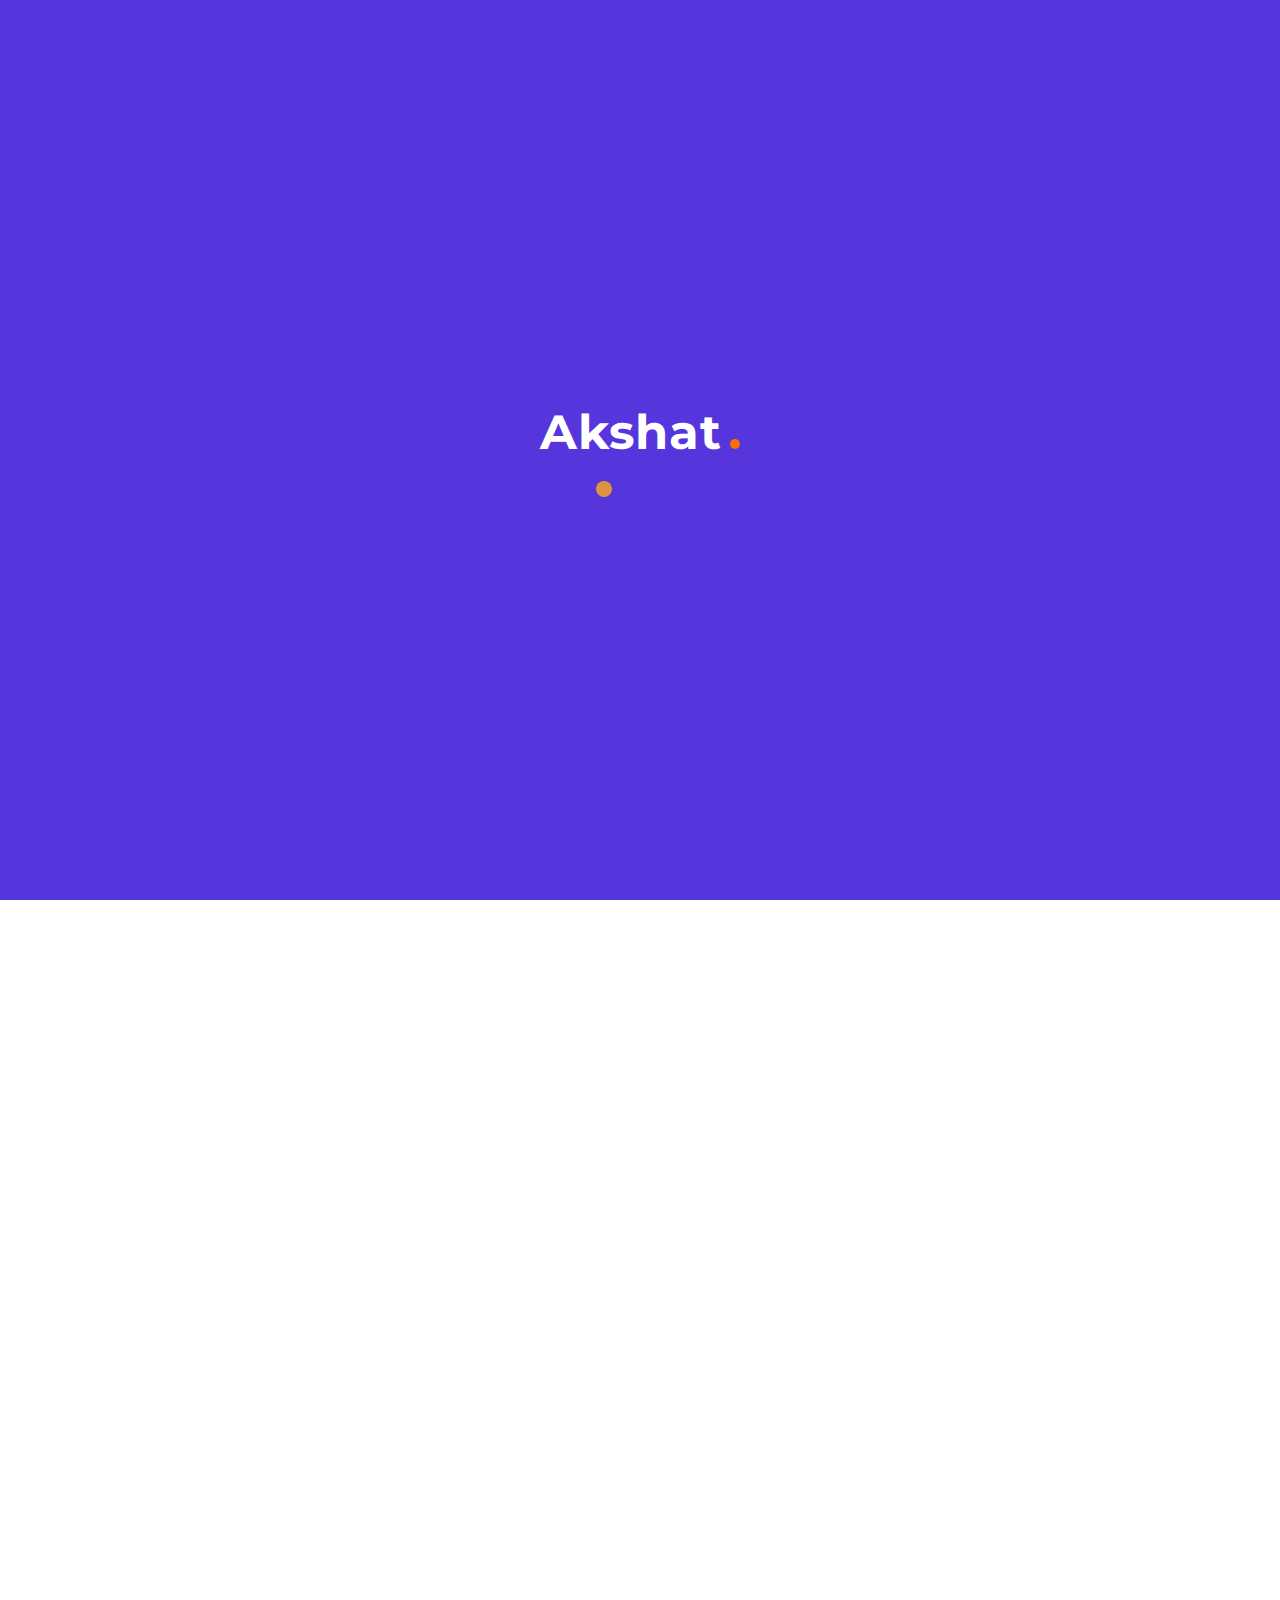
<file: index.html>
<!DOCTYPE html>

<html lang="en">

  <head>

    <meta charset="UTF-8" />

    <meta http-equiv="X-UA-Compatible" content="IE=edge" />

    <meta name="viewport" content="width=device-width, initial-scale=1.0" />

    <meta name="theme-color" content="#ffffff" />

    <title>Akshat Sharma | Front-End Developer</title>

    <link rel="stylesheet" href="css/style.css" />

    <link rel="stylesheet" href="css/phone.css" />

    <link rel="stylesheet" href="css/tablet.css" />

    <link rel="stylesheet" href="css/desktop.css" />

    <link

      rel="stylesheet"

      href="https://cdnjs.cloudflare.com/ajax/libs/font-awesome/6.2.1/css/all.min.css"

      integrity="sha512-MV7K8+y+gLIBoVD59lQIYicR65iaqukzvf/nwasF0nqhPay5w/9lJmVM2hMDcnK1OnMGCdVK+iQrJ7lzPJQd1w=="

      crossorigin="anonymous"

      referrerpolicy="no-referrer"

    />

    <link

      rel="apple-touch-icon"

      sizes="180x180"

      href="favicon-img/apple-touch-icon.png"

    />

    <link

      rel="icon"

      type="image/png"

      sizes="32x32"

      href="favicon-img/favicon-32x32.png"

    />

    <link

      rel="icon"

      type="image/png"

      sizes="16x16"

      href="favicon-img/favicon-16x16.png"

    />

    <link rel="manifest" href="favicon-img/site.webmanifest" />

    <link

      rel="mask-icon"

      href="favicon-img/safari-pinned-tab.svg"

      color="#5bbad5"

    />

  </head>

  <body>

    <div class="preloader">

      <div class="preloader-content">

        <div class="brand-name">Akshat<span class="circle-blob"></span></div>

        <div class="loading">

          <span></span>

          <span></span>

          <span></span>

        </div>

      </div>

    </div>



    <div class="fixed-links fixed">

      <a href="#/"><i class="fa-brands fa-github"></i></a>

      <a href="#/"><i class="fa-brands fa-instagram"></i></a>

      <a href="#/"><i class="fa-brands fa-twitter"></i></a>

      <a href="#/"><i class="fa-brands fa-stack-overflow"></i></a>

      <a href="#/"><i class="fa-brands fa-linkedin-in"></i></a>

      <div class="line"></div>

    </div>



    <div class="fixed-mail fixed">

      <a href="mailto:webdevakshat@gmail.com" target="_blank"

        >webdevakshat@gmail.com</a

      >

      <div class="line"></div>

    </div>



    <dialog id="hire-modal">

      <div class="dismiss"><i class="fa fa-xmark"></i></div>

      <p>Which way you want to contact me?</p>

      <div class="ways">

        <a href="tel:+919811721466"><i class="fa-solid fa-phone"></i></a>

        <a href="mailto:webdevakshat@gmail.com" target="_blank">

          <i class="fa-solid fa-envelope"></i>

        </a>

        <a

          href="https://api.whatsapp.com/send/?phone=919811721466&text&type=phone_number&app_absent=0"

          target="_blank"

        >

          <i class="fa-brands fa-whatsapp"></i>

        </a>

      </div>

    </dialog>



    <header>

      <section id="header-wrapper">

        <nav>

          <div class="brand-name">Akshat<span class="circle-blob"></span></div>

          <div class="navbar-toggler">

            <span></span>

            <span></span>

            <span></span>

          </div>

          <ul>

            <li class="overflow-hidden">

              <a href="#intro" class="active home-links">Home</a>

            </li>

            <li class="overflow-hidden">

              <a class="home-links" href="#about">About</a>

            </li>

            <li class="overflow-hidden">

              <a class="home-links" href="#services">Services</a>

            </li>

            <li class="overflow-hidden">

              <a class="home-links" href="#projects">Projects</a>

            </li>

            <li class="overflow-hidden"><a href="blogs.html">Blogs</a></li>

          </ul>



          <a class="contact hvr-bounce-to-bottom home-links" href="#footer">

            Let's Talk

          </a>

        </nav>

      </section>

    </header>



    <main>

      <section id="intro" class="container">

        <div class="overflow-hidden">

          <h1 class="title-one fade-animate">Hi, my name is</h1>

        </div>



        <div class="overflow-hidden">

          <h2 class="title-two fade-animate">Akshat Sharma.</h2>

        </div>

        <div class="overflow-hidden">

          <h3 class="title-three fade-animate">I build things for the web.</h3>

        </div>

        <div class="overflow-hidden">

          <p class="subtitle fade-animate">

            I'm a Front-End Developer based in India. Specialized in HTML5,

            CSS3, <br />

            Javascript, React Js , Redux Toolkit and Tailwind CSS. I can build amazing responsive

            websites <br />

            and Canva designs.

          </p>

        </div>

        <div class="overflow-hidden">

          <div class="intro-btn fade-animate">

            <a class="hire-btn btn" href="#/"

              ><i class="fa-solid fa-arrow-up-right-from-square icon"></i>Hire

              Me</a

            >

            <a

              class="resume-btn btn"

              href="Resume.pdf"

              download="Resume - Akshat Sharma "

            >

              <i class="fa-solid fa-download download icon"></i> Resume</a

            >

          </div>

        </div>

      </section>



      <section id="about" class="overflow-hidden main-container container">

        <div class="about-boxes grid reveal">

          <div class="text-side about-part">

            <div class="big-title">

              <p>About Me</p>

              <span class="decor"></span>

            </div>

            <p class="about-text-1 about-text">

              Hello! My name is Akshat and I love creating modern websites.

              My<br />

              interest in web development is started in 2022 when I decided to

              <br />

              do something fun in my holidays but then I started getting much

              <br />

              pleasure doing it and it became my passion and I spend my lot of

              <br />

              time coding. The time I invested in coding taught me so much

              <br />

              about html, css, Javascript and much more

            </p>

            <p class="about-text-2 about-text">

              Right now i am a Front-End Developer and my goal is to be a

              Full-Stack <br />

              Developer. I've learnt so much in my whole journey and made a lot

              of

              <br />

              amazing websites and gained experience. My main focus these days

              <br />

              is to Learn Typescript and build some interactive and complex projects.

            </p>

            <p class="about-text-3 about-text">

              I am looking for clients to to work with. If you have any project

              don't <br />

              forget to <a class="para-link" href="mailto : webdevakshat@gmail.com">contact</a> me.

            </p>

          </div>

          <div class="image-side about-part">

            <img src="images/my-img.png" alt="my-img" />

          </div>

        </div>

      </section>



      <section id="services" class="main-container container">

        <div class="services-wrapper reveal">

          <p class="main-heading">Look at my Services</p>

          <p class="sub-heading">

            If you are looking for someone who will help you build your <br />

            digital web presence than congratulations!

          </p>



          <div class="boxes">

            <div class="services-box service-box-1 card">

              <img src="images/service-logo-1.png" alt="" />

              <p>Website Development</p>

              <p>

                I can build a website using HTML5 , CSS3 and Javascript and React Js. With my

                amazing skills i can make websites responsive with a beautiful

                UI. I am very good at converting designs to code.

              </p>

            </div>

            <div class="services-box service-box-3 card top-m">

              <img src="images/service-logo-3.png" alt="" />

              <p>Canva Designs</p>

              <p>

                I can make logos, resumes, banners and shorts videos for your yt

                channel with the help of canva. Canva help me to deliver the

                work faster and in good quality.

              </p>

            </div>

          </div>

        </div>

      </section>



      <section id="projects" class="main-container container">

        <div class="projects-wrapper reveal">

          <p class="main-heading">Projects</p>

          <div class="boxes project-box">

            <div class="projects project-1 card">

              <div class="top-icons">

                <div class="left-icon">

                  <img src="images/folder.svg" alt="folder-svg" />

                </div>

                <div class="right-icon">

                  <a

                    href="https://github.com/akshatsharma1290/CoinMatrix"

                    target="_blank"

                  >

                    <svg

                      xmlns="http://www.w3.org/2000/svg"

                      role="img"

                      viewBox="0 0 24 24"

                      fill="none"

                      stroke="currentColor"

                      stroke-width="2"

                      stroke-linecap="round"

                      stroke-linejoin="round"

                      class="feather feather-github"

                    >

                      <title>GitHub</title>

                      <path

                        d="M9 19c-5 1.5-5-2.5-7-3m14 6v-3.87a3.37 3.37 0 0 0-.94-2.61c3.14-.35 6.44-1.54 6.44-7A5.44 5.44 0 0 0 20 4.77 5.07 5.07 0 0 0 19.91 1S18.73.65 16 2.48a13.38 13.38 0 0 0-7 0C6.27.655.09 1 5.09 1A5.07 5.07 0 0 0 5 4.77a5.44 5.44 0 0 0-1.5 3.78c0 5.42 3.3 6.61 6.44 7A3.37 3.37 0 0 0 9 18.13V22"

                      ></path>

                    </svg>

                  </a>

                  <a

                    href="https://coinmatrix-crypto-search.vercel.app"

                    target="_blank"

                  >

                    <svg

                      xmlns="http://www.w3.org/2000/svg"

                      role="img"

                      viewBox="0 0 24 24"

                      fill="none"

                      stroke="currentColor"

                      stroke-width="2"

                      stroke-linecap="round"

                      stroke-linejoin="round"

                      class="feather feather-external-link"

                    >

                      <title>External Link</title>

                      <path

                        d="M18 13v6a2 2 0 0 1-2 2H5a2 2 0 0 1-2-2V8a2 2 0 0 1 2-2h6"

                      ></path>

                      <polyline points="15 3 21 3 21 9"></polyline>

                      <line x1="10" y1="14" x2="21" y2="3"></line>

                    </svg>

                  </a>

                </div>

              </div>



              <div class="text-part">

                <p class="p-title">Coin Matrix</p>

                <p class="p-sub-title">

                  It is a crypto Search Website that enables user to almost look for every crypto currency prices and their details. It contains very beautiful user interface. Coin gecko api is integrated to fetch the crypto details.

                </p>

                <div class="technologies">

                  <p>React Js</p>

                  <p>Tailwind CSS</p>

                  <p>Coingecko Api</p>

                </div>

              </div>

            </div>

            <div class="projects project-2 card top-m">

              <div class="top-icons">

                <div class="left-icon">

                  <img src="images/folder.svg" alt="folder-svg" />

                </div>

                <div class="right-icon">

                  <a

                    href="https://github.com/akshatsharma1290/Code-Quiz/"

                    target="_blank"

                  >

                    <svg

                      xmlns="http://www.w3.org/2000/svg"

                      role="img"

                      viewBox="0 0 24 24"

                      fill="none"

                      stroke="currentColor"

                      stroke-width="2"

                      stroke-linecap="round"

                      stroke-linejoin="round"

                      class="feather feather-github"

                    >

                      <title>GitHub</title>

                      <path

                        d="M9 19c-5 1.5-5-2.5-7-3m14 6v-3.87a3.37 3.37 0 0 0-.94-2.61c3.14-.35 6.44-1.54 6.44-7A5.44 5.44 0 0 0 20 4.77 5.07 5.07 0 0 0 19.91 1S18.73.65 16 2.48a13.38 13.38 0 0 0-7 0C6.27.655.09 1 5.09 1A5.07 5.07 0 0 0 5 4.77a5.44 5.44 0 0 0-1.5 3.78c0 5.42 3.3 6.61 6.44 7A3.37 3.37 0 0 0 9 18.13V22"

                      ></path>

                    </svg>

                  </a>

                  <a

                    href="https://akshatsharma1290.github.io/Code-Quiz/"

                    target="_blank"

                  >

                    <svg

                      xmlns="http://www.w3.org/2000/svg"

                      role="img"

                      viewBox="0 0 24 24"

                      fill="none"

                      stroke="currentColor"

                      stroke-width="2"

                      stroke-linecap="round"

                      stroke-linejoin="round"

                      class="feather feather-external-link"

                    >

                      <title>External Link</title>

                      <path

                        d="M18 13v6a2 2 0 0 1-2 2H5a2 2 0 0 1-2-2V8a2 2 0 0 1 2-2h6"

                      ></path>

                      <polyline points="15 3 21 3 21 9"></polyline>

                      <line x1="10" y1="14" x2="21" y2="3"></line>

                    </svg>

                  </a>

                </div>

              </div>



              <div class="text-part">

                <p class="p-title">Code Quiz | Quiz Builder</p>

                <p class="p-sub-title">

                  An Interesting Quiz App that contains awesome quizzes that can

                  help users test their coding skills. And it capable of

                  building custom quizzes by users. The quiz dynamically adds

                  into the data. So other users can attempt each others quiz.

                  Google Sheets have been used as a database.

                </p>

                <div class="technologies">

                  <p>Javascript</p>

                  <p>Google Sheets</p>

                </div>

              </div>

            </div>

            <div class="projects project-3 card">

              <div class="top-icons">

                <div class="left-icon">

                  <img src="images/folder.svg" alt="folder-svg" />

                </div>

                <div class="right-icon">

                  <a

                    href="https://github.com/akshatsharma1290/ForecastFusion"

                    target="_blank"

                  >

                    <svg

                      xmlns="http://www.w3.org/2000/svg"

                      role="img"

                      viewBox="0 0 24 24"

                      fill="none"

                      stroke="currentColor"

                      stroke-width="2"

                      stroke-linecap="round"

                      stroke-linejoin="round"

                      class="feather feather-github"

                    >

                      <title>GitHub</title>

                      <path

                        d="M9 19c-5 1.5-5-2.5-7-3m14 6v-3.87a3.37 3.37 0 0 0-.94-2.61c3.14-.35 6.44-1.54 6.44-7A5.44 5.44 0 0 0 20 4.77 5.07 5.07 0 0 0 19.91 1S18.73.65 16 2.48a13.38 13.38 0 0 0-7 0C6.27.655.09 1 5.09 1A5.07 5.07 0 0 0 5 4.77a5.44 5.44 0 0 0-1.5 3.78c0 5.42 3.3 6.61 6.44 7A3.37 3.37 0 0 0 9 18.13V22"

                      ></path>

                    </svg>

                  </a>

                  <a

                    href="https://forecast-fusion.vercel.app/"

                    target="_blank"

                  >

                    <svg

                      xmlns="http://www.w3.org/2000/svg"

                      role="img"

                      viewBox="0 0 24 24"

                      fill="none"

                      stroke="currentColor"

                      stroke-width="2"

                      stroke-linecap="round"

                      stroke-linejoin="round"

                      class="feather feather-external-link"

                    >

                      <title>External Link</title>

                      <path

                        d="M18 13v6a2 2 0 0 1-2 2H5a2 2 0 0 1-2-2V8a2 2 0 0 1 2-2h6"

                      ></path>

                      <polyline points="15 3 21 3 21 9"></polyline>

                      <line x1="10" y1="14" x2="21" y2="3"></line>

                    </svg>

                  </a>

                </div>

              </div>



              <div class="text-part">

                <p class="p-title">Forecast Fusion</p>

                <p class="p-sub-title">

                 A fully functional and informative web app that is capable of showing forecast, air quality etc. Real time data is fetching from weatherapi and support auto location detection and easy to switch between locations.

                </p>

                <div class="technologies">

                  <p>React Js</p>

                  <p>Tailwind CSS</p>

                  <p>weather api</p>

                </div>

              </div>

            </div>

            <div class="projects project-4 card">

              <div class="top-icons">

                <div class="left-icon">

                  <img src="images/folder.svg" alt="folder-svg" />

                </div>

                <div class="right-icon">

                  <a

                    href="https://github.com/akshatsharma1290/Pomodoro"

                    target="_blank"

                  >

                    <svg

                      xmlns="http://www.w3.org/2000/svg"

                      role="img"

                      viewBox="0 0 24 24"

                      fill="none"

                      stroke="currentColor"

                      stroke-width="2"

                      stroke-linecap="round"

                      stroke-linejoin="round"

                      class="feather feather-github"

                    >

                      <title>GitHub</title>

                      <path

                        d="M9 19c-5 1.5-5-2.5-7-3m14 6v-3.87a3.37 3.37 0 0 0-.94-2.61c3.14-.35 6.44-1.54 6.44-7A5.44 5.44 0 0 0 20 4.77 5.07 5.07 0 0 0 19.91 1S18.73.65 16 2.48a13.38 13.38 0 0 0-7 0C6.27.655.09 1 5.09 1A5.07 5.07 0 0 0 5 4.77a5.44 5.44 0 0 0-1.5 3.78c0 5.42 3.3 6.61 6.44 7A3.37 3.37 0 0 0 9 18.13V22"

                      ></path>

                    </svg>

                  </a>

                  <a

                    href="https://akshatsharma1290.github.io/Pomodoro"

                    target="_blank"

                  >

                    <svg

                      xmlns="http://www.w3.org/2000/svg"

                      role="img"

                      viewBox="0 0 24 24"

                      fill="none"

                      stroke="currentColor"

                      stroke-width="2"

                      stroke-linecap="round"

                      stroke-linejoin="round"

                      class="feather feather-external-link"

                    >

                      <title>External Link</title>

                      <path

                        d="M18 13v6a2 2 0 0 1-2 2H5a2 2 0 0 1-2-2V8a2 2 0 0 1 2-2h6"

                      ></path>

                      <polyline points="15 3 21 3 21 9"></polyline>

                      <line x1="10" y1="14" x2="21" y2="3"></line>

                    </svg>

                  </a>

                </div>

              </div>



              <div class="text-part">

                <p class="p-title">Pomodoro Timer</p>

                <p class="p-sub-title">

                 A pomodoro timer which helps you focus on your work by using a effective technique called pomodoro. Customizable Timings , Fonts and colors.

                </p>

                <div class="technologies">

                  <p>HTML</p>

                  <p>CSS</p>

                  <p>Javascript</p>

                </div>

              </div>

            </div>

          </div>

        </div>

      </section>

    </main>



    <footer class="main-container container" id="footer">

      <section class="footer-wrapper reveal">

        <p class="main-heading">Get In Touch</p>

        <p class="sub-heading">

          Right now I'm looking for opportunities. If you have any project or

          <br />

          have a question or just want to say Hi, My inbox is always open.

        </p>

        <a

          href="mailto:webdevakshat@gmail.com"

          class="contact hvr-bounce-to-bottom"

          >Say Hello</a

        >



        <p class="copyright">Built By Akshat Sharma</p>

      </section>

    </footer>



    <script src="js/index.js"></script>

  </body>

</html>
</file>
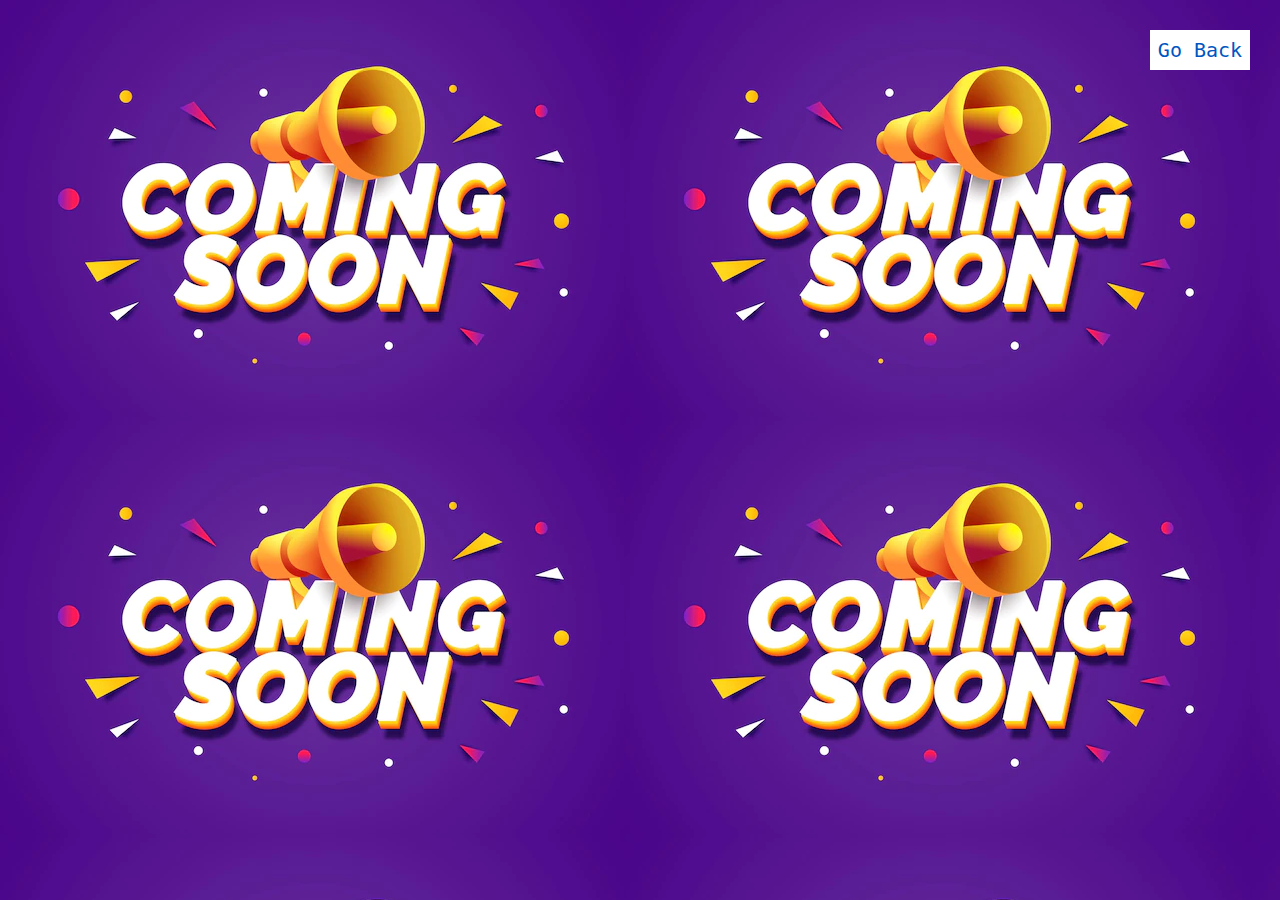
<file: blogs.html>
<!DOCTYPE html>
<html lang="en">
<head>
    <meta charset="UTF-8">
    <meta http-equiv="X-UA-Compatible" content="IE=edge">
    <meta name="viewport" content="width=device-width, initial-scale=1.0">
    <title>Coming Soon!</title>
    <style>

        body{
            background-image: url('images/coming-soon.webp');
        }
        a{
            position: absolute;
            top: 30px;
            right: 30px;
            width: 100px;
            height: 40px;
            background-color: white;
            display: flex ;
            justify-content:center;
            align-items: center;
            text-decoration: none;
            color: #0055c0;
            font-family: monospace;
            font-size: 20px;

        }

    </style>
</head>
<body>
 
    <a href="index.html">Go Back</a>

</body>
</html>
</file>
<file: css/phone.css>
@media (width <=767px) {
  :root {
    --transition-3: opacity 0.7s cubic-bezier(0.645, 0.045, 0.355, 1) 0.3s,
      transform 0.7s cubic-bezier(0.645, 0.045, 0.355, 1) 0.3s;
  }

  .sticky a {
    color: black !important;
  }
  .sticky .activenav span {
    background-color: black !important;
  }
  nav {
    width: 100vw;
    height: 55px;
  }
  nav::after {
    bottom: 0px;
    z-index: -1;
  }
  nav ul {
    position: absolute;
    flex-direction: column;
    top: 0px;
    right: 0px;
    width: 100vw;
    height: 100vh;
    overflow: hidden;
    transition: 0.5s;
    background-color: white;
    align-items: center;
    display: none;
    z-index: 100;
  }
  .ul-show {
    display: flex;
  }
  nav ul > li {
    display: flex;
    justify-content: center;
    padding: 10px 0;
  }
  nav ul > li:nth-child(1) {
    margin-top: 100px;
  }
  nav ul > li > a {
    font-size: 19px;
  }
  .contact {
    width: 150px;
    margin: 15px auto;
    width: 70vw;
    font-size: 18px;
  }
  .brand-name {
    font-size: 26px;
    padding: 0 13px;
  }

  .navbar-toggler {
    position: relative;
    width: 40px;
    height: 50px;
    margin-right: 20px;
    display: flex;
    justify-content: center;
    align-items: center;
    overflow: hidden;
    z-index: 101;
  }
  .navbar-toggler span {
    position: absolute;
    width: 30px;
    height: 4px;
    background-color: black;
    transition: 0.5s;
  }

  .navbar-toggler span:nth-child(1) {
    transform: translateY(-10px);
  }

  .navbar-toggler span:nth-child(2) {
    transform: translateY(10px);
  }

  .navbar-toggler.activenav span:nth-child(3) {
    transform: translateX(60px);
  }

  .navbar-toggler.activenav span:nth-child(1) {
    transform: translateY(0px) rotate(45deg);
    transition: 0.5s;
    transition-delay: 0.25ms;
  }

  .navbar-toggler.activenav span:nth-child(2) {
    transform: translateY(0px) rotate(315deg);
    transition: 0.5s;
    transition-delay: 0.125ms;
  }

  /* Intro  */

  #intro {
    padding: 10px 15px;
  }
  .title-one {
    font-size: 20px;
  }
  .title-two {
    font-size: 37px;
  }
  .title-three {
    font-size: 33px;
  }
  .subtitle {
    font-weight: 500;
  }
  br {
    display: none;
  }
  .intro-btn {
    gap: 15px;
  }
  .btn {
    width: 200px;
  }

  /* Hire Modal  */

  #hire-modal {
    padding: 50px 20px;
  }
  #hire-modal p {
    font-size: 16px;
  }
  .ways {
    gap: 25px;
  }
  .ways a {
    font-size: 25px;
    width: 150px;
  }

  /* About  */
  .reveal {
    transition: var(--transition-3);
  }

  #about {
    margin-top: 75px;
  }
  .about-boxes {
    flex-direction: column;
    align-items: unset;
    padding: 0 15px;
  }
  .big-title {
    overflow: hidden;
    display: grid;
    grid-template-columns: 130px 1fr;
    gap: 10px;
  }
  .big-title p {
    font-size: 25px;
  }
  .decor {
    width: 30vw;
  }

  .about-text {
    font-size: 17px;
    padding: 0 8px;
  }
  .image-side {
    display: flex;
    align-self: center;
    margin-top: 20px;
    width: 230px;
    height: 270px;
  }
  .image-side img {
    height: 230px;
  }
  .image-side::before {
    height: 85%;
  }
  .image-side::after {
    height: 81%;
    left: 25px;
    top: 35px;
  }
  .image-side:hover::after {
    top: 25px;
    left: 15px;
  }

  /* Services  */

  #services {
    margin-top: 75px;
  }
  .main-heading {
    font-size: 8vw;
  }
  .sub-heading {
    padding: 0 10px;
    font-size: 15px;
  }

  .boxes {
    flex-direction: column;
    gap: 35px;
  }
  .card {
    width: 92vw;
  }
  .service-box-2 img {
    margin: 0;
    margin-bottom: 10px;
  }

  .services-box img {
    height: 26vw;
  }

  footer {
    margin-top: 75px;
  }
}
</file>
<file: css/tablet.css>
@media (575px <= width <= 767px) {
  .title-one {
    font-size: 26px;
  }
  .title-two {
    font-size: 48px;
  }
  .title-three {
    font-size: 42px;
  }
  .subtitle {
    font-size: 17px;
  }
  .intro-btn {
    justify-content: center;
    gap: 30px;
  }
  .btn {
    width: 40vw;
  }
  .image-side {
    width: 295px;
    height: 349px;
  }
  .image-side img {
    height: 295px;
  }
  .big-title p {
    font-size: 32px;
  }
  .big-title {
    grid-template-columns: 175px 1fr;
  }
  .decor {
    width: 60vw;
  }

  /* Services  */

  .services-box img {
    height: 150px;
  }
  .service-box-2 img {
    height: 130px;
  }
}

@media (768px <= width <= 991px) {
  nav {
    width: 90vw;
    height: 60px;
  }
  .title-one {
    font-size: 23px;
  }
  .title-two {
    font-size: 65px;
  }
  .title-three {
    font-size: 53px;
  }
  .subtitle {
    font-size: 18px;
  }
  .subtitle br,
  .about-text br {
    display: none;
  }
  .image-side {
    width: 25vw;
    height: 25vw;
    margin-top: 90px;
  }
  .image-side img {
    height: 25vw;
  }
  .big-title {
    display: grid;
    grid-template-columns: 178px 1fr;
    gap: 0;
  }
  .grid {
    gap: 0;
    display: grid;
    grid-template-columns: 43vw 28vw;
    align-items: unset;
  }
  .about-text {
    width: 37vw;
  }
  .contact {
    width: 130px;
  }
  .fixed-mail {
    gap: 13vw;
  }
  .btn {
    width: 20vw;
  }

  /* Services  */

  .main-heading {
    font-size: 50px;
  }
  .sub-heading {
    font-size: 16px;
  }
  .boxes {
    display: grid;
    grid-template-columns: 38vw 36vw;
    gap: 0;
  }
  .card {
    width: 36vw;
    height: 330px;
  }
  .top-m {
    margin-top: 30px;
  }
}
</file>
<file: css/desktop.css>
@media (992px <= width <= 1200px) {
  main {
    padding: 0 7rem;
  }
  #intro {
    padding: 0;
  }
  .about-boxes {
    gap: 40px;
  }
  .title-one {
    font-size: 22px;
  }
  .title-two {
    font-size: 72px;
  }
  .title-three {
    font-size: 63px;
  }
  .subtitle {
    font-size: 17px;
  }
  .big-title {
    display: grid;
    grid-template-columns: 175px 1px;
  }
  #about {
    display: flex;
  }
  .about-text {
    width: 42vw;
  }
  .about-text br {
    display: none;
  }
  .about-boxes {
    align-items: unset;
  }
  .image-side {
    margin-top: 90px;
    width: 280px;
    height: 280px;
  }
  .image-side img {
    height: 280px;
  }
  .card {
    height: 360px;
  }
}
@media (1200px <= width <= 1320px) {
  .card {
    height: 28vw;
  }
}

@media (min-width: 1400px) {
  html {
    font-size: 110%;
  }
}

@media (min-width: 1600px) {
  html {
    font-size: 120%;
  }
}

@media (min-width: 1800px) {
  html {
    font-size: 130%;
  }
  .btn , .contact {
    height: 60px;
  }
}

@media (min-width: 1900px) {
  html {
    font-size: 140%;
  }
}

@media (min-width: 2200px) {
  html {
    font-size: 150%;
  }
}

@media (min-width: 2500px) {
  html {
    font-size: 170%;
  }
  .btn,
  .contact {
    height: 70px;
  }
}

@media (min-width: 3000px) {
  html {
    font-size: 210%;
  }
  .contact,
  .btn {
    height: 80px;
  }
  .btn {
    gap: 20px;
  }
}

@media (min-width: 3500px) {
  html {
    font-size: 240%;
  }
  .btn,
  .contact {
    height: 90px;
  }
}

@media (min-width: 4000px) {
  html {
    font-size: 270%;
  }
  .btn,
  .contact {
    height: 110px;
  }
}
</file>
<file: css/style.css>
/* Fonts Links */
@import url("https://fonts.googleapis.com/css2?family=Montserrat:wght@400;500;600;700&family=Saira:wght@200;300;400;500&display=swap");

/* Css Reset */
* {
  margin: 0;
  padding: 0;
  -webkit-tap-highlight-color: transparent;
}
html {
  box-sizing: border-box;
  font-size: 100%;
  scroll-behavior: smooth;
  scroll-padding-top: 100px;
}

*,
*::after,
*::before {
  box-sizing: inherit;
}

*::selection {
  background-color: rgba(140, 140, 248, 0.76);
}

/* Root  */
:root {
  --font-1: "Montserrat", sans-serif;
  --font-2: "Saira", sans-serif;
  --color-1: #5735dd;
  --color-2: #d6d0d0;
  --color-3: #ff7000;
  --color-4: #222831;
  --color-5: #112031;
  --color-6: #1b2430;
  --color-7: #00005c;
  --color-8: blue;
  --color-9: #363062;
  --color-10: #241d55;
  --color-11: #241d55;
  --color-12: #eeeeee;
  --color-black: #000;
  --color-grey: grey;
  --color-white: #fff;
  --color-navy: navy;
  --color-green: #64ffda;
  --transition-1: opacity 1s cubic-bezier(0.25, 0.46, 0.45, 0.94) 0.2s,
    transform 0.5s cubic-bezier(0.25, 0.46, 0.45, 0.94) 0.2s;
  --transition-2: opacity 0.8s cubic-bezier(0.645, 0.045, 0.355, 1) 0.3s,
    transform 0.8s cubic-bezier(0.645, 0.045, 0.355, 1) 0.3s;
}

/* Scrollbar  */

/* Preloader  */

.preloader {
  display: none;
  background-color: var(--color-1);
  position: fixed;
  width: 100vw;
  height: 100vh;
  z-index: 999;
  font-family: var(--font-1);
  color: var(--color-white);
  transition: 0.5s;
  display: flex;
  justify-content: center;
  align-items: center;
}

.preloader-content > div {
  font-size: 3rem;
  letter-spacing: 1px;
}

.preloader-content > div > .circle-blob {
  width: 10px;
  height: 10px;
  margin-left: 8px;
}
.loading {
  margin-top: 20px;
  display: flex;
  justify-content: center;
  gap: 20px;
}
.loading span {
  width: 1rem;
  height: 1rem;
  border-radius: 50%;
  opacity: 0;
}

.loading span:nth-child(1) {
  background-color: rgb(255, 173, 22);
}
.loading span:nth-child(2) {
  background-color: rgb(255, 163, 179);
}
.loading span:nth-child(3) {
  background-color: rgb(17, 223, 137);
}

.load-toggle {
  opacity: 0.8 !important;
  transition: 0.5s;
}
.end {
  transform: translate3d(0px, -140%, 0px) scale3d(1, 1, 1) rotateX(0deg)
    rotateY(0deg) rotateZ(0deg) skew(0deg, -10deg);
  transform-style: preserve-3d;
}

.no-scroll {
  overflow: hidden !important;
}

/* Navbar */
header{
  position: sticky;
  top: unset;
  z-index: 80;
  transition:0.5s;
}
.non-sticky{
  animation: stickyRemove 0.7s linear 1  ;
}

.sticky{
background-color: var(--color-5);
box-shadow: 0 8px 32px 0 rgba( 31, 38, 135, 0.37 );

color:white;
transition:0.5s;
animation: stickyShow 0.5s linear 1  ;
top: 0;
}
@keyframes stickyShow{
  from{
top: -100px;
 }
 to{
   top: 0px;
 }
 
}

@keyframes stickyRemove{
  from{
    top: 0px;
  }
  to{
    top: -100px;
  }
}


.sticky a{
  color: white !important;
}
.sticky #header-wrapper::after{
  display: none;
}
.sticky .navbar-toggler span{
  background-color:white !important;
}

#header-wrapper {
  display: flex;
  justify-content: center;
  align-items: center;
  font-family: var(--font-1);
  position: relative;
}
nav {
  width: 80vw;
  height: 6vw;
  justify-content: space-between;
  align-items: center;
  opacity: 0;
  transition: 0.5s;
}
.nav-visible {
  opacity: 1;
  transition: 0.5s;
}
#header-wrapper::after {
  content: "";
  position: absolute;
  width: 100%;
  height: 2px;
  background-color: var(--color-2);
  bottom: -5px;
}
nav,
nav ul {
  display: flex;
}

nav ul > li {
  list-style: none;
  padding: 0 14px;
}
nav ul > li > a {
  text-decoration: none;
  font-weight: 600;
  color: #000000;
  transition: 0.5s;
  position: relative;
  display: flex;
  justify-content: center;
  font-size: 1rem;
  transition: 0.5s;
  transform: translateY(-30px);
}
.links-visible {
  transform: translateY(0px);
  transition: 0.5s;
}
nav ul > li > a::before {
  content: "";
  position: absolute;
  width: 0;
  height: 3px;
  background-color: var(--color-3);
  bottom: -3px;
  transition: 0.5s;
}
.active.link-active::before {
  width: 100%;
}
nav ul > li > a:hover::before {
  transition: 0.5s;
  width: 100%;
}
.brand-name {
  font-weight: 700;
  font-size: 2rem;
  display: flex;
  align-items: baseline;
  cursor: pointer;
}
.circle-blob {
  display: inline-block;
  width: 8px;
  height: 8px;
  border-radius: 50%;
  background: var(--color-3);
  margin-left: 5px;
}
.contact {
  width: 11vw;
  height: 45px;
  display: flex;
  justify-content: center;
  align-items: center;
  font-weight: 600;
  border: 2px solid #73777b;
  cursor: pointer;
  transition: 0.5s;
  color: var(--color-black);
  color: inherit;
  text-decoration: none;
  font-size: 1rem;
}

.hvr-bounce-to-bottom {
  vertical-align: middle;
  -webkit-transform: perspective(1px) translateZ(0);
  transform: perspective(1px) translateZ(0);
  box-shadow: 0 0 1px rgba(0, 0, 0, 0);
  position: relative;
  -webkit-transition-property: color;
  transition-property: color;
  -webkit-transition-duration: 0.5s;
  transition-duration: 0.5s;
}
.hvr-bounce-to-bottom:before {
  content: "";
  position: absolute;
  z-index: -1;
  top: 0;
  left: 0;
  right: 0;
  bottom: 0px;
  background: var(--color-3);
  -webkit-transform: scaleY(0);
  transform: scaleY(0);
  -webkit-transform-origin: 50% 0;
  transform-origin: 50% 0;
  -webkit-transition-property: transform;
  transition-property: transform;
  -webkit-transition-duration: 0.5s;
  transition-duration: 0.5s;
  -webkit-transition-timing-function: ease-out;
  transition-timing-function: ease-out;
}
.hvr-bounce-to-bottom:hover,
.hvr-bounce-to-bottom:focus,
.hvr-bounce-to-bottom:active {
  color: var(--color-white);
}
.hvr-bounce-to-bottom:hover:before,
.hvr-bounce-to-bottom:focus:before,
.hvr-bounce-to-bottom:active:before {
  -webkit-transform: scaleY(1);
  transform: scaleY(1);
  -webkit-transition-timing-function: cubic-bezier(0.52, 1.64, 0.37, 0.66);
  transition-timing-function: cubic-bezier(0.52, 1.64, 0.37, 0.66);
}

/* INTRO PART  */

#intro {
  margin-top: 50px;
  font-family: var(--font-2);
  padding: 1rem 8rem;
}
.overflow-hidden {
  overflow: hidden;
}
.fade-animate {
  transform: translateY(70px);
  opacity: 0;
}
.fade-up {
  transform: translateY(0px) !important;
  opacity: 1;
  transition: var(--transition-1);
}

.title-one {
  font-size: 1.5rem;
  font-weight: 600;
  color: var(--color-4);
}
.title-two {
  font-size: 5rem;
  color: var(--color-5);
}
.title-three {
  font-size: 4.5rem;
  color: var(--color-6);
}
.subtitle {
  margin-top: 20px;
  font-size: 1rem;
  color: var(--color-7);
  font-weight: 400;
  letter-spacing: 0.5px;
}
.para-link {
  text-decoration: none;
  font-weight: 700;
  color: var(--color-8);
  position: relative;
}

.para-link::after {
  content: "";
  position: absolute;
  width: 0;
  height: 4px;
  background-color: var(--color-8);
  bottom: -2px;
  left: 0px;
  transition: 0.5s;
}
.para-link:hover::after {
  width: 100%;
  transition: 0.5s;
}
.intro-btn {
  margin-top: 50px;
  display: flex;
  gap: 49px;
}
.btn {
  text-decoration: none;
  color: var(--color-7);
  width: 16vw;
  height: 50px;
  border: 2px solid var(--color-9);
  display: flex;
  justify-content: center;
  align-items: center;
  font-size: 1rem;
  border-radius: 7px;
  font-weight: 500;
  gap: 10px;
}
.icon {
  transition: 0.5s;
}
.btn:hover .icon {
  scale: 1.5;
  transition: 0.5s;
}
.fixed {
  opacity: 0;
  transition: var(--transition-1);
  display: flex;
  flex-direction: column;
  align-items: center;
  z-index: 90;
}
.fixed-visible {
  opacity: 1 !important ;
  transition: 0.5s;
}
.fixed-links {
  position: fixed;
  bottom: 0;
  left: 40px;
  font-size: 1.5rem;
  gap: 1.5vw;
  color: var(--color-white);
}
.fixed-links > a > i {
  color: var(--color-10);
  transition: 0.5s;
}
.line {
  width: 2px;
  height: 80px;
  background-color: var(--color-10);
}
.fixed-links a:hover i {
  transition: 0.5s;
  color: var(--color-black);
  transform: translateY(-5px);
}
.fixed-mail {
  position: fixed;
  bottom: 0;
  right: 40px;
  right: -40px;
  gap: 9vw;
}
.fixed-mail a {
  font-family: var(--font-1);
  text-decoration: none;
  color: var(--color-10);
  transform: rotate(90deg);
  transition: 0.5s;
}
.fixed-mail a:hover {
  margin-bottom: 8px;
  color: var(--color-black);
  transition: 0.5s;
}

/* Hire Options  */

#hire-modal {
  position: fixed;
  top: 50%;
  left: 50%;
  transform: translate(-50%, -50%);
  background: var(--color-white);
  width: 500px;
  height: 300px;
  font-family: var(--font-1);
  z-index: 100;
  text-align: center;
  padding: 58px;
  flex-direction: column;
  border-radius: 10px;
  box-shadow: 0px 0px 32px var(--color-grey);
  border: 1px solid var(--color-12);
}
#hire-modal::backdrop {
  background: rgba(168, 163, 163, 0.2);
  box-shadow: 0 8px 32px 0 rgba(31, 38, 135, 0.37);
  backdrop-filter: blur(1.2px);
  -webkit-backdrop-filter: blur(1.2px);
  border-radius: 10px;
  border: 1px solid rgba(255, 255, 255, 0.18);
}
#hire-modal p {
  color: var(--color-10);
  font-weight: 500;
}
.ways {
  display: flex;
  gap: 50px;
  margin-top: 50px;
}
.ways a {
  text-decoration: none;
  color: var(--color-black);
  font-size: 1.8rem;
  width: 90px;
  height: 80px;
  display: flex;
  justify-content: center;
  align-items: center;
  border: 2px solid var(--color-black);
  cursor: pointer;
}
.ways a:hover {
  border: 2px solid var(--color-navy);
  color: var(--color-navy);
}
.dismiss {
  position: absolute;
  top: 10px;
  right: 19px;
  font-size: 1.8rem;
  cursor: pointer;
}

/* About  */

#about {
  margin-top: 150px;
}
.about-boxes {
  display: flex;
  justify-content: center;
  align-items: center;
  gap: 5vw;
}
.reveal-active {
  transform: translateY(0) !important;
  opacity: 1 !important;
}
.reveal {
  transform: translateY(100px);
  opacity: 0;
  transition: var(--transition-2);
}
.footer-wrapper.reveal {
  transform: translateY(20px);
}
.text-side {
  display: flex;
  flex-direction: column;
  align-items: baseline;
  gap: 20px;
}
.big-title {
  font-family: var(--font-1);
  font-weight: 800;
  font-size: 2rem;
  color: var(--color-7);
  display: flex;
  justify-content: center;
  align-items: center;
  gap: 20px;
  margin-bottom: 30px;
}
.decor {
  width: 300px;
  height: 2px;
  background-color: var(--color-7);
}
.about-text {
  font-family: var(--font-2);
  font-size: 1.1rem;
  font-weight: 400;
  line-height: 1.6;
  color: var(--color-7);
}

.image-side img {
  border-radius: 10px;
  height: 19rem;
}
.image-side {
  position: relative;
}
.image-side::before {
  content: "";
  position: absolute;
  top: 0;
  width: 100%;
  height: 99%;
  background: rgb(60 42 38 / 25%);
  border-radius: 10px;
}
.image-side:hover::before {
  display: none;
}
.image-side::after {
  content: "";
  position: absolute;
  top: 0;
  width: 100%;
  height: 95%;
  left: 2vw;
  top: 3vw;
  z-index: -1;
  border-radius: 10px;
  border: 3px solid var(--color-3);
  transition: 0.5s;
}
.image-side:hover::after {
  top: 2vw;
  left: 1vw;
  transition: 0.5s;
}

/* Services  */

#services {
  margin-top: 180px;
}
.services-wrapper {
  display: flex;
  justify-content: center;
  align-items: center;
  flex-direction: column;
}
.services-wrapper p {
  font-family: var(--font-1);
}
.main-heading {
  font-size: 3.7rem;
  font-weight: 600;
  color: var(--color-6);
  font-family: var(--font-1);
}
.sub-heading {
  margin-top: 20px;
  font-size: 1rem;
  font-weight: 500;
  text-align: center;
  line-height: 1.5;
  color: var(--color-11);
}
.boxes {
  display: flex;
  flex-wrap: wrap;
  justify-content: center;
  gap: 3vw;
  margin-top: 80px;
  font-family: var(--font-2);
}
.card {
  width: 25vw;
  height: 23vw;
  background-color: var(--color-5);
  padding: 10px 20px;
  transition: var(--transition-1);
  position: relative;
  box-shadow: 0 20px 30px -5px rgb(2 12 27 / 70%);
}

.card:hover {
  transform: translateY(-15px);
  transition: var(--transition-1);
}
.services-box::before {
  content: "";
  position: absolute;
  width: 100%;
  height: 6px;
  top: -6px;
  left: 0;
}
.service-box-1::before {
  background: linear-gradient(45deg, #bc4e9c, #f80759);
}
.service-box-2::before {
  background: linear-gradient(45deg, #11998e, #38ef7d);
}
.service-box-3::before {
  background: linear-gradient(45deg, #667db6, #0082c8, #0082c8, #667db6);
}
.service-box-1 img,
.service-box-3 img {
  height: 9vw;
}
.service-box-2 img {
  height: 6vw;
  margin: 15px 0 25px 0;
}

.services-box p:nth-child(2) {
  color: var(--color-white);
  font-size: 1.3rem;
}

.services-box p:nth-child(3) {
  color: #b3b3b3;
  font-size: 0.9rem;
  margin-top: 18px;
  line-height: 1.5;
}

/* Projects  */

#projects {
  margin-top: 150px;
}
.projects-wrapper {
  display: flex;
  justify-content: center;
  align-items: center;
  flex-direction: column;
}
.projects {
  padding: 20px;
  box-shadow: 0 20px 30px -5px rgb(2 12 27 / 70%);
  font-family: var(--font-2);
  color: white;
}

.projects:hover .p-title {
  color: var(--color-green);
  transition: 0.5s;
}
.top-icons {
  display: flex;
  justify-content: space-between;
  gap: 10px;
  align-items: center;
}
.right-icon a {
  text-decoration: none;
}
.right-icon svg {
  height: 1.4rem;
  margin: 0 5px;
  color: var(--color-white);
  transition: 0.5s;
}
.right-icon svg:hover {
  transition: 0.5s;
  color: var(--color-green);
}
.left-icon img {
  height: 2.1rem;
}

.text-part {
  margin-top: 15px;
}
.p-title {
  font-family: var(--font-1);
  font-size: 1.2rem;
  font-weight: 600;
  transition: 0.5s;
}
.p-sub-title {
  font-size: 0.9rem;
  margin-top: 13px;
  color: #b3b3b3;
}
.technologies {
  display: flex;
  position: absolute;
  bottom: 20px;
  margin-top: 22px;
  gap: 15px;
}

/* Footer  */
footer {
  margin-top: 150px;
}
.footer-wrapper {
  display: flex;
  justify-content: center;
  align-items: center;
  flex-direction: column;
}
.footer-wrapper p {
  font-family: var(--font-1);
}
.footer-wrapper > a {
  margin-top: 50px;
  width: 160px;
  height: 60px;
  border-radius: 8px;
  font-family: var(--font-2);
}
.copyright {
  padding: 50px 0 15px 0;
  color: #00005c;
  font-family: var(--font-2) !important;
  font-weight: 500;
  cursor: pointer;
  transition: 0.5s;
  font-size: 1rem;
}
.copyright:hover {
  color: black;
  transition: 0.5s;
}
</file>
